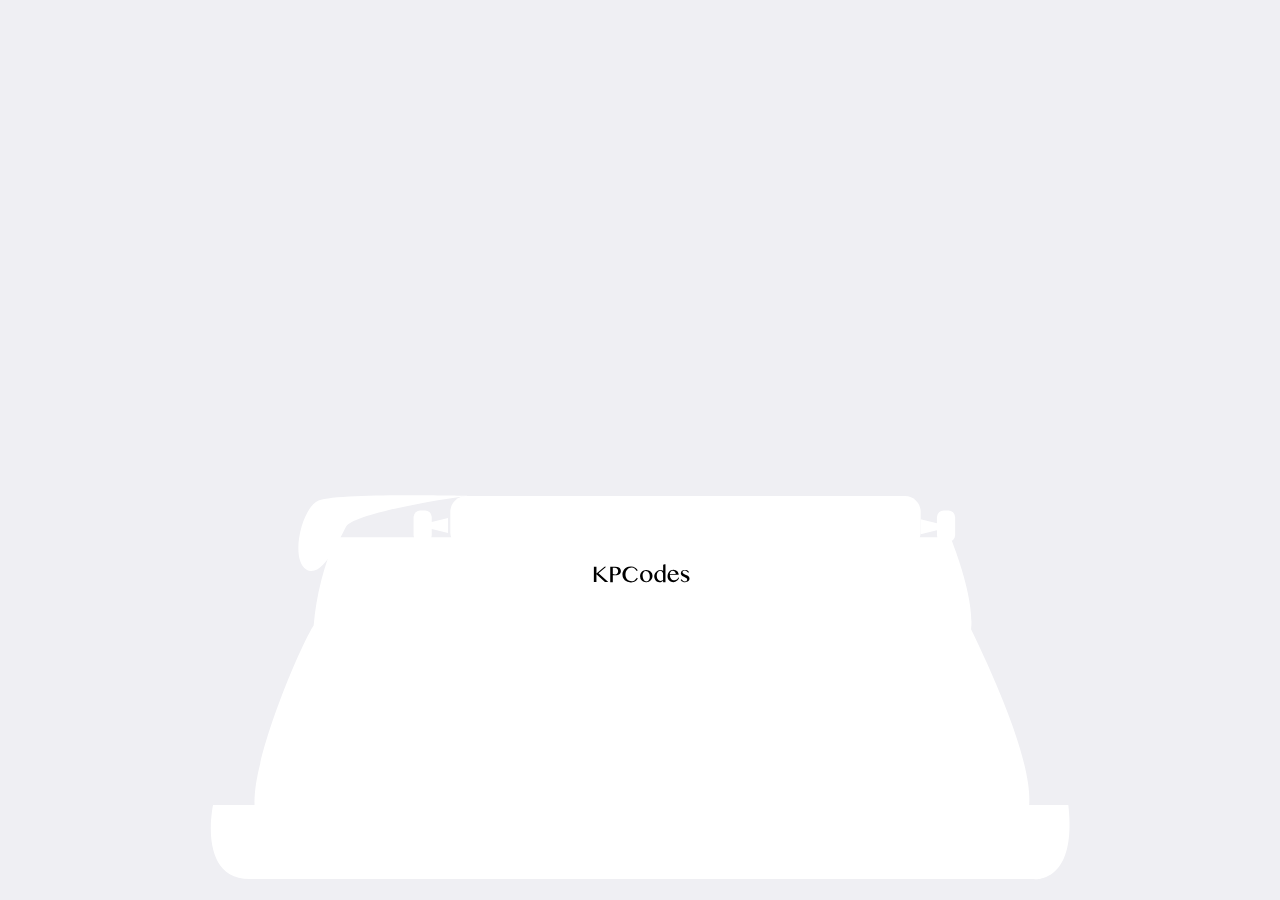
<file: blog.html>
<!DOCTYPE html>
<html lang="en">
<head>
    <meta charset="UTF-8">
    <meta name="viewport" content="width=device-width, initial-scale=1.0">
    <meta name="viewport" content="width=device-width, user-scalable-no, initial-scale-1.0, maximum-scale=1.0, minimum-scale=1.0">
    <title>Blog</title>
    
  <!-- 
    - favicon
  -->
  <link rel="shortcut icon" href="https://i.pinimg.com/564x/cd/a0/ed/cda0ed0a27a53d714a50b13324d179af.jpg" type="image/svg+xml">

  <!-- 
    - custom css link
  -->
  <link rel="stylesheet" href="./css/main.css">
  <link rel="stylesheet" href="./css/blog.css">
  <link rel="stylesheet" href="./css/product-details.css">

  <!-- 
    - google font link
  -->
  <link rel="preconnect" href="https://fonts.googleapis.com">
  <link rel="preconnect" href="https://fonts.gstatic.com" crossorigin>
  <link
    href="https://fonts.googleapis.com/css2?family=Playfair+Display:ital,wght@0,400;0,700;1,400;1,700&family=Roboto:wght@400;500;700&display=swap"
    rel="stylesheet">

</head>
<body>
    
    <div class="type-writer-anm-container">
  
        <svg xmlns="http://www.w3.org/2000/svg" viewBox="0 0 431.68 52.45" id="blog-anm-tw-top"><defs><style>.cls-1{fill:none;stroke:#000;stroke-miterlimit:10;stroke-width:3px;}</style></defs><g id="Layer_2" data-name="Layer 2"><g id="tw_top" data-name="tw top"><rect class="cls-1" x="100.68" y="2" width="307" height="33.8" rx="10.26" ry="10.26"/><path class="cls-1" d="M111.68,1.9s-84-2-97,3c-10.66,4.1-19,38-8,45s23-23,26-28C36.68,14.9,80.68,5.9,111.68,1.9Z"/><path class="cls-1" d="M430.18,15.64v12a4.39,4.39,0,0,1-4.51,4.25h-2.86a4.39,4.39,0,0,1-4.51-4.25V24.32L407.68,27V17.14l10.61,2.66V15.64a4.39,4.39,0,0,1,4.51-4.25h2.86A4.39,4.39,0,0,1,430.18,15.64Z"/><path class="cls-1" d="M76.68,27.65v-12A4.39,4.39,0,0,1,81.2,11.4h2.86a4.39,4.39,0,0,1,4.51,4.25V19l10.61-2.66v9.84L88.57,23.5v4.15a4.39,4.39,0,0,1-4.51,4.25H81.2A4.39,4.39,0,0,1,76.68,27.65Z"/></g></g></svg>
        
        
        <svg xmlns="http://www.w3.org/2000/svg" viewBox="0 0 250 240" id="blog-anm-paper" <defs><style>.cls-1{fill:#fff;stroke:#000;stroke-miterlimit:10;stroke-width:3px;}</style></defs><g id="Layer_2" data-name="Layer 2"><g id="paper"><rect class="cls-1" x="1.5" y="1.5" width="247" height="237"/><path id="b1" d="M100.74,58.48H94.49a1,1,0,0,1-.73-.25,1,1,0,0,1-.25-.75.85.85,0,0,1,.31-.76,3.24,3.24,0,0,1,1.47-.2h.46V43.92h-.46a2.79,2.79,0,0,1-1.38-.22.9.9,0,0,1-.31-.79,1,1,0,0,1,.25-.75,1,1,0,0,1,.73-.26h6.52a7.49,7.49,0,0,1,4.51,1.15,3.91,3.91,0,0,1,1.55,3.35,3.79,3.79,0,0,1-.47,1.93,3.67,3.67,0,0,1-1.41,1.35,4.7,4.7,0,0,1,2.24,1.52,4,4,0,0,1,.73,2.49,4.41,4.41,0,0,1-.63,2.32,4.91,4.91,0,0,1-1.77,1.72,5.17,5.17,0,0,1-1.52.57,12.32,12.32,0,0,1-2.37.17Zm-2.81-9.41h2.92a5.45,5.45,0,0,0,2.94-.63,2.16,2.16,0,0,0,1-1.94,2.26,2.26,0,0,0-.87-1.91,4,4,0,0,0-2.49-.66H97.93Zm0,7.44H101a7.49,7.49,0,0,0,3.7-.66,2.38,2.38,0,0,0,1.08-2.2,2.42,2.42,0,0,0-1-2.21,7.13,7.13,0,0,0-3.61-.66H97.93Z"/><path id="l1" d="M117.14,42.2h-2.37a4,4,0,0,1-1.7-.22.86.86,0,0,1-.34-.79,1,1,0,0,1,.29-.75,1.22,1.22,0,0,1,.83-.25h4.61a1,1,0,0,1,.59.15.49.49,0,0,1,.21.42V56.51h4.39a1.1,1.1,0,0,1,.77.23,1,1,0,0,1,.25.73,1,1,0,0,1-.24.79,1.36,1.36,0,0,1-.89.22H113.22a1.22,1.22,0,0,1-.83-.25,1,1,0,0,1-.29-.75.88.88,0,0,1,.29-.73,1.38,1.38,0,0,1,.88-.24h3.87Z"/><path id="o1" d="M142.58,52a6.38,6.38,0,0,1-2,4.89,8.31,8.31,0,0,1-10.57,0,6.87,6.87,0,0,1,0-9.77,8.31,8.31,0,0,1,10.57,0A6.36,6.36,0,0,1,142.58,52Zm-7.33,4.82a4.81,4.81,0,0,0,3.53-1.36,5.06,5.06,0,0,0,0-6.95,5.19,5.19,0,0,0-7,0,5.09,5.09,0,0,0,0,7A4.79,4.79,0,0,0,135.24,56.86Z"/><path id="g1" d="M158.09,57.74a13.45,13.45,0,0,1-.2,2.77,3.73,3.73,0,0,1-.67,1.43,4.86,4.86,0,0,1-2.2,1.57,9.33,9.33,0,0,1-3.33.54,6.45,6.45,0,0,1-2.33-.31,1,1,0,0,1-.73-1A1,1,0,0,1,149,62a1.2,1.2,0,0,1,.84-.33,9.66,9.66,0,0,1,1.16.1,9.75,9.75,0,0,0,1.19.1,3.83,3.83,0,0,0,2.93-.95,4.82,4.82,0,0,0,.87-3.25V56a5.4,5.4,0,0,1-1.89,1.45,6.28,6.28,0,0,1-6.7-1.28,6.52,6.52,0,0,1,0-8.86,5.91,5.91,0,0,1,4.36-1.77,5.78,5.78,0,0,1,2.1.4A8.4,8.4,0,0,1,156,47.15v-1a.5.5,0,0,1,.19-.43,1,1,0,0,1,.59-.14h2.11a1.24,1.24,0,0,1,.84.24.92.92,0,0,1,.28.73.86.86,0,0,1-.35.78,2.62,2.62,0,0,1-1.3.22h-.25ZM152,47.64a4.1,4.1,0,0,0-3,1.13,4.26,4.26,0,0,0,0,5.85,4.48,4.48,0,0,0,6,0,4.23,4.23,0,0,0,0-5.83A4.08,4.08,0,0,0,152,47.64Z"/><path id="b2" d="M97.74,105.48H91.49a1,1,0,0,1-.73-.25,1,1,0,0,1-.25-.75.85.85,0,0,1,.31-.76,3.24,3.24,0,0,1,1.47-.2h.46V90.92h-.46a2.79,2.79,0,0,1-1.38-.22.9.9,0,0,1-.31-.79,1,1,0,0,1,.25-.75,1,1,0,0,1,.73-.26h6.52a7.49,7.49,0,0,1,4.51,1.15,3.91,3.91,0,0,1,1.55,3.35,3.79,3.79,0,0,1-.47,1.93,3.67,3.67,0,0,1-1.41,1.35,4.7,4.7,0,0,1,2.24,1.52,4,4,0,0,1,.73,2.49,4.41,4.41,0,0,1-.63,2.32,4.91,4.91,0,0,1-1.77,1.72,5.17,5.17,0,0,1-1.52.57,12.32,12.32,0,0,1-2.38.17Zm-2.81-9.41h2.92a5.45,5.45,0,0,0,2.94-.63,2.16,2.16,0,0,0,1-1.94,2.26,2.26,0,0,0-.87-1.91,4,4,0,0,0-2.49-.66H94.93Zm0,7.44H98a7.49,7.49,0,0,0,3.7-.66,2.38,2.38,0,0,0,1.08-2.2,2.42,2.42,0,0,0-1-2.21,7.13,7.13,0,0,0-3.61-.66H94.93Z"/><path id="l2" d="M114.14,89.2h-2.37a4,4,0,0,1-1.7-.22.86.86,0,0,1-.34-.79,1,1,0,0,1,.29-.75,1.22,1.22,0,0,1,.83-.25h4.61a1,1,0,0,1,.59.15.49.49,0,0,1,.21.42v15.74h4.39a1.1,1.1,0,0,1,.77.23,1,1,0,0,1,.25.73,1,1,0,0,1-.24.79,1.36,1.36,0,0,1-.89.22H110.22a1.22,1.22,0,0,1-.83-.25,1,1,0,0,1-.29-.75.88.88,0,0,1,.29-.73,1.38,1.38,0,0,1,.88-.24h3.87Z"/><path id="o2" d="M139.58,99a6.38,6.38,0,0,1-2,4.89,8.31,8.31,0,0,1-10.57,0,6.87,6.87,0,0,1,0-9.77,8.31,8.31,0,0,1,10.57,0A6.36,6.36,0,0,1,139.58,99Zm-7.33,4.82a4.81,4.81,0,0,0,3.53-1.36,5.06,5.06,0,0,0,0-6.95,5.19,5.19,0,0,0-7,0,5.09,5.09,0,0,0,0,7A4.79,4.79,0,0,0,132.24,103.86Z"/><path id="g2" d="M155.09,104.74a13.45,13.45,0,0,1-.2,2.77,3.73,3.73,0,0,1-.67,1.43,4.86,4.86,0,0,1-2.2,1.57,9.33,9.33,0,0,1-3.33.54,6.45,6.45,0,0,1-2.33-.31,1,1,0,0,1-.73-1A1,1,0,0,1,146,109a1.2,1.2,0,0,1,.84-.33,9.66,9.66,0,0,1,1.16.1,9.75,9.75,0,0,0,1.19.1,3.83,3.83,0,0,0,2.93-.95,4.82,4.82,0,0,0,.87-3.25V103a5.4,5.4,0,0,1-1.89,1.45,6.28,6.28,0,0,1-6.7-1.28,6.52,6.52,0,0,1,0-8.86,5.91,5.91,0,0,1,4.36-1.77,5.78,5.78,0,0,1,2.1.4A8.4,8.4,0,0,1,153,94.15v-1a.5.5,0,0,1,.19-.43,1,1,0,0,1,.59-.14h2.11a1.24,1.24,0,0,1,.84.24.92.92,0,0,1,.28.73.86.86,0,0,1-.35.78,2.62,2.62,0,0,1-1.3.22h-.25ZM149,94.64a4.1,4.1,0,0,0-3,1.13,4.26,4.26,0,0,0,0,5.85,4.48,4.48,0,0,0,6,0,4.23,4.23,0,0,0,0-5.83A4.08,4.08,0,0,0,149,94.64Z"/><path id="b3" d="M97.74,154.48H91.49a1,1,0,0,1-.73-.25,1,1,0,0,1-.25-.75.85.85,0,0,1,.31-.76,3.24,3.24,0,0,1,1.47-.2h.46V139.92h-.46a2.79,2.79,0,0,1-1.38-.22.9.9,0,0,1-.31-.79,1,1,0,0,1,.25-.75,1,1,0,0,1,.73-.26h6.52a7.49,7.49,0,0,1,4.51,1.15,3.91,3.91,0,0,1,1.55,3.35,3.79,3.79,0,0,1-.47,1.93,3.67,3.67,0,0,1-1.41,1.35,4.7,4.7,0,0,1,2.24,1.52,4,4,0,0,1,.73,2.49,4.41,4.41,0,0,1-.63,2.32,4.91,4.91,0,0,1-1.77,1.72,5.17,5.17,0,0,1-1.52.57,12.32,12.32,0,0,1-2.38.17Zm-2.81-9.41h2.92a5.45,5.45,0,0,0,2.94-.63,2.16,2.16,0,0,0,1-1.94,2.26,2.26,0,0,0-.87-1.91,4,4,0,0,0-2.49-.66H94.93Zm0,7.44H98a7.49,7.49,0,0,0,3.7-.66,2.38,2.38,0,0,0,1.08-2.2,2.42,2.42,0,0,0-1-2.21,7.13,7.13,0,0,0-3.61-.66H94.93Z"/><path id="l3" d="M114.14,138.2h-2.37a4,4,0,0,1-1.7-.22.86.86,0,0,1-.34-.79,1,1,0,0,1,.29-.75,1.22,1.22,0,0,1,.83-.25h4.61a1,1,0,0,1,.59.15.49.49,0,0,1,.21.42v15.74h4.39a1.1,1.1,0,0,1,.77.23,1,1,0,0,1,.25.73,1,1,0,0,1-.24.79,1.36,1.36,0,0,1-.89.22H110.22a1.22,1.22,0,0,1-.83-.25,1,1,0,0,1-.29-.75.88.88,0,0,1,.29-.73,1.38,1.38,0,0,1,.88-.24h3.87Z"/><path id="o3" d="M139.58,148a6.38,6.38,0,0,1-2,4.89,8.31,8.31,0,0,1-10.57,0,6.87,6.87,0,0,1,0-9.77,8.31,8.31,0,0,1,10.57,0A6.36,6.36,0,0,1,139.58,148Zm-7.33,4.82a4.81,4.81,0,0,0,3.53-1.36,5.06,5.06,0,0,0,0-6.95,5.19,5.19,0,0,0-7,0,5.09,5.09,0,0,0,0,7A4.79,4.79,0,0,0,132.24,152.86Z"/><path id="g3" d="M155.09,153.74a13.45,13.45,0,0,1-.2,2.77,3.73,3.73,0,0,1-.67,1.43,4.86,4.86,0,0,1-2.2,1.57,9.33,9.33,0,0,1-3.33.54,6.45,6.45,0,0,1-2.33-.31,1,1,0,0,1-.73-1A1,1,0,0,1,146,158a1.2,1.2,0,0,1,.84-.33,9.66,9.66,0,0,1,1.16.1,9.75,9.75,0,0,0,1.19.1,3.83,3.83,0,0,0,2.93-.95,4.82,4.82,0,0,0,.87-3.25V152a5.4,5.4,0,0,1-1.89,1.45,6.28,6.28,0,0,1-6.7-1.28,6.52,6.52,0,0,1,0-8.86,5.91,5.91,0,0,1,4.36-1.77,5.78,5.78,0,0,1,2.1.4,8.4,8.4,0,0,1,2.07,1.21v-1a.5.5,0,0,1,.19-.43,1,1,0,0,1,.59-.14h2.11a1.24,1.24,0,0,1,.84.24.92.92,0,0,1,.28.73.86.86,0,0,1-.35.78,2.62,2.62,0,0,1-1.3.22h-.25ZM149,143.64a4.1,4.1,0,0,0-3,1.13,4.26,4.26,0,0,0,0,5.85,4.48,4.48,0,0,0,6,0,4.23,4.23,0,0,0,0-5.83A4.08,4.08,0,0,0,149,143.64Z"/></g></g></svg>
        
        
        <svg xmlns="http://www.w3.org/2000/svg" viewBox="0 0 460.16 215.63" id="blog-anm-tw-btm">><defs><style>.cls-1{fill:#fff;}.cls-1,.cls-2{stroke:#000;stroke-miterlimit:10;stroke-width:3px;}.cls-2{fill:none;}</style></defs><g id="Layer_2" data-name="Layer 2"><g id="Type_writer_base" data-name="Type writer base"><path class="cls-1" d="M2.7,174.58s-8.46,39.5,19.54,39.5h417s23.56,3,18.78-39.5"/><path class="cls-1" d="M432.24,184.69s22-4.6-26-103.6c2-18-11-49-11-49h-327a148.15,148.15,0,0,0-12,47c-8,12-44,97-27,106"/><path class="cls-2" d="M424.24,124.08s58,56,22,60c-36,2-152,3-152,3l-7-3h-121l-5,3h-137s-54,9,9-57"/><path class="cls-2" d="M397.24,81.08s38,84-8,86h-312s-51-8-14-86Z"/><path class="cls-1" d="M100.24,84.08h-18v-8a3,3,0,0,1,3-3,11.89,11.89,0,0,0,12,0,3,3,0,0,1,3,3Z"/><path class="cls-1" d="M124.24,84.08h-18v-8a3,3,0,0,1,3-3,11.89,11.89,0,0,0,12,0,3,3,0,0,1,3,3Z"/><path class="cls-1" d="M149.24,84.08h-18v-8a3,3,0,0,1,3-3,11.89,11.89,0,0,0,12,0,3,3,0,0,1,3,3Z"/><path class="cls-1" d="M174.24,84.08h-18v-8a3,3,0,0,1,3-3,11.89,11.89,0,0,0,12,0,3,3,0,0,1,3,3Z"/><path class="cls-1" d="M198.24,84.08h-18v-8a3,3,0,0,1,3-3,11.89,11.89,0,0,0,12,0,3,3,0,0,1,3,3Z"/><path class="cls-1" d="M223.24,84.08h-18v-8a3,3,0,0,1,3-3,11.89,11.89,0,0,0,12,0,3,3,0,0,1,3,3Z"/><path class="cls-1" d="M248.24,84.08h-18v-8a3,3,0,0,1,3-3,11.89,11.89,0,0,0,12,0,3,3,0,0,1,3,3Z"/><path class="cls-1" d="M273.24,84.08h-18v-8a3,3,0,0,1,3-3,11.89,11.89,0,0,0,12,0,3,3,0,0,1,3,3Z"/><path class="cls-1" d="M297.24,84.08h-18v-8a3,3,0,0,1,3-3,11.89,11.89,0,0,0,12,0,3,3,0,0,1,3,3Z"/><path class="cls-1" d="M322.24,84.08h-18v-8a3,3,0,0,1,3-3,11.89,11.89,0,0,0,12,0,3,3,0,0,1,3,3Z"/><path class="cls-1" d="M347.24,84.08h-18v-8a3,3,0,0,1,3-3,11.89,11.89,0,0,0,12,0,3,3,0,0,1,3,3Z"/><path class="cls-1" d="M372.24,84.08h-18v-8a3,3,0,0,1,3-3,11.89,11.89,0,0,0,12,0,3,3,0,0,1,3,3Z"/><path class="cls-1" d="M386.24,102.08h-18v-8a3,3,0,0,1,3-3,11.89,11.89,0,0,0,12,0,3,3,0,0,1,3,3Z"/><path class="cls-1" d="M362.24,102.08h-18v-8a3,3,0,0,1,3-3,11.89,11.89,0,0,0,12,0,3,3,0,0,1,3,3Z"/><path class="cls-1" d="M337.24,102.08h-18v-8a3,3,0,0,1,3-3,11.89,11.89,0,0,0,12,0,3,3,0,0,1,3,3Z"/><path class="cls-1" d="M286.24,102.08h-18v-8a3,3,0,0,1,3-3,11.89,11.89,0,0,0,12,0,3,3,0,0,1,3,3Z"/><path class="cls-1" d="M261.24,102.08h-18v-8a3,3,0,0,1,3-3,11.89,11.89,0,0,0,12,0,3,3,0,0,1,3,3Z"/><path class="cls-1" d="M235.24,102.08h-18v-8a3,3,0,0,1,3-3,11.89,11.89,0,0,0,12,0,3,3,0,0,1,3,3Z"/><path class="cls-1" d="M210.24,102.08h-18v-8a3,3,0,0,1,3-3,11.89,11.89,0,0,0,12,0,3,3,0,0,1,3,3Z"/><path class="cls-1" d="M185.24,102.08h-18v-8a3,3,0,0,1,3-3,11.89,11.89,0,0,0,12,0,3,3,0,0,1,3,3Z"/><path class="cls-1" d="M160.24,102.08h-18v-8a3,3,0,0,1,3-3,11.89,11.89,0,0,0,12,0,3,3,0,0,1,3,3Z"/><path class="cls-1" d="M134.24,102.08h-18v-8a3,3,0,0,1,3-3,11.89,11.89,0,0,0,12,0,3,3,0,0,1,3,3Z"/><path class="cls-1" d="M109.24,102.08h-18v-8a3,3,0,0,1,3-3,11.89,11.89,0,0,0,12,0,3,3,0,0,1,3,3Z"/><path class="cls-1" d="M84.24,102.08h-18v-8a3,3,0,0,1,3-3,11.89,11.89,0,0,0,12,0,3,3,0,0,1,3,3Z"/><path class="cls-1" d="M112.24,120.08h-18v-8a3,3,0,0,1,3-3,11.89,11.89,0,0,0,12,0,3,3,0,0,1,3,3Z"/><path class="cls-1" d="M87.24,120.08H60.74v-8c0-1.66,2-3,4.42-3a24.82,24.82,0,0,0,17.67,0c2.44,0,4.42,1.34,4.42,3Z"/><path class="cls-1" d="M138.24,120.08h-18v-8a3,3,0,0,1,3-3,11.89,11.89,0,0,0,12,0,3,3,0,0,1,3,3Z"/><path class="cls-1" d="M164.24,120.08h-18v-8a3,3,0,0,1,3-3,11.89,11.89,0,0,0,12,0,3,3,0,0,1,3,3Z"/><path class="cls-1" d="M190.24,120.08h-18v-8a3,3,0,0,1,3-3,11.89,11.89,0,0,0,12,0,3,3,0,0,1,3,3Z"/><path class="cls-1" d="M241.24,120.08h-18v-8a3,3,0,0,1,3-3,11.89,11.89,0,0,0,12,0,3,3,0,0,1,3,3Z"/><path class="cls-1" d="M268.24,120.08h-18v-8a3,3,0,0,1,3-3,11.89,11.89,0,0,0,12,0,3,3,0,0,1,3,3Z"/><path class="cls-1" d="M293.24,120.08h-18v-8a3,3,0,0,1,3-3,11.89,11.89,0,0,0,12,0,3,3,0,0,1,3,3Z"/><path class="cls-1" d="M344.24,120.08h-18v-8a3,3,0,0,1,3-3,11.89,11.89,0,0,0,12,0,3,3,0,0,1,3,3Z"/><path class="cls-1" d="M370.24,120.08h-18v-8a3,3,0,0,1,3-3,11.89,11.89,0,0,0,12,0,3,3,0,0,1,3,3Z"/><path class="cls-1" d="M361.24,138.08h-18v-8a3,3,0,0,1,3-3,11.89,11.89,0,0,0,12,0,3,3,0,0,1,3,3Z"/><path class="cls-1" d="M399.74,138.08h-31v-9.82c0-2,2.31-3.68,5.17-3.68a27.77,27.77,0,0,0,20.67,0c2.85,0,5.17,1.65,5.17,3.68Z"/><path class="cls-1" d="M334.24,138.08h-18v-8a3,3,0,0,1,3-3,11.89,11.89,0,0,0,12,0,3,3,0,0,1,3,3Z"/><path class="cls-1" d="M307.24,138.08h-18v-8a3,3,0,0,1,3-3,11.89,11.89,0,0,0,12,0,3,3,0,0,1,3,3Z"/><path class="cls-1" d="M280.24,138.08h-18v-8a3,3,0,0,1,3-3,11.89,11.89,0,0,0,12,0,3,3,0,0,1,3,3Z"/><path class="cls-1" d="M254.24,138.08h-18v-8a3,3,0,0,1,3-3,11.89,11.89,0,0,0,12,0,3,3,0,0,1,3,3Z"/><path class="cls-1" d="M202.24,138.08h-18v-8a3,3,0,0,1,3-3,11.89,11.89,0,0,0,12,0,3,3,0,0,1,3,3Z"/><path class="cls-1" d="M175.24,138.08h-18v-8a3,3,0,0,1,3-3,11.89,11.89,0,0,0,12,0,3,3,0,0,1,3,3Z"/><path class="cls-1" d="M149.24,138.08h-18v-8a3,3,0,0,1,3-3,11.89,11.89,0,0,0,12,0,3,3,0,0,1,3,3Z"/><path class="cls-1" d="M123.24,138.08h-18v-8a3,3,0,0,1,3-3,11.89,11.89,0,0,0,12,0,3,3,0,0,1,3,3Z"/><path class="cls-1" d="M100.24,151.08h259a0,0,0,0,1,0,0v7a2,2,0,0,1-2,2h-255a2,2,0,0,1-2-2v-7A0,0,0,0,1,100.24,151.08Z"/><path class="cls-1" d="M106.24,145.08h247a6,6,0,0,1,6,6v0a0,0,0,0,1,0,0h-259a0,0,0,0,1,0,0v0A6,6,0,0,1,106.24,145.08Z"/><path d="M205.43,47.75h1.37v3.62l4.29-3.62h.9l-4.08,3.43,5.17,4.73h-1.75l-4.54-4.14v4.14h-1.37Z"/><path d="M214.14,47.75h2.58a4.46,4.46,0,0,1,1.2.16,3,3,0,0,1,1,.45,2.23,2.23,0,0,1,.65.73,2,2,0,0,1,.24,1,2,2,0,0,1-.23,1,2.1,2.1,0,0,1-.61.69,2.65,2.65,0,0,1-.86.4,3.71,3.71,0,0,1-1,.13h-.45l-.45,0-.4,0-.3-.05v3.78h-1.37Zm1.37,3.93.5.12a2.52,2.52,0,0,0,.54.06,2.09,2.09,0,0,0,.78-.13,1.52,1.52,0,0,0,.55-.36,1.5,1.5,0,0,0,.33-.54,2,2,0,0,0,.11-.66,1.89,1.89,0,0,0-.14-.75,1.7,1.7,0,0,0-.39-.57,1.74,1.74,0,0,0-.58-.36,2,2,0,0,0-.71-.13h-1Z"/><path d="M222.24,51.86a4.32,4.32,0,0,0,.26,1.54,3.37,3.37,0,0,0,.71,1.15,3,3,0,0,0,1.07.72,3.55,3.55,0,0,0,1.34.25,2.12,2.12,0,0,0,.83-.17,3.25,3.25,0,0,0,.74-.43,3.65,3.65,0,0,0,.61-.6,4,4,0,0,0,.45-.68l.57.37a5.44,5.44,0,0,1-.59.79,3.89,3.89,0,0,1-.79.67,4.13,4.13,0,0,1-1,.47,4.29,4.29,0,0,1-1.27.18,5,5,0,0,1-1.27-.16,4.67,4.67,0,0,1-1.1-.43A4.1,4.1,0,0,1,221.2,54a4.24,4.24,0,0,1-.57-2.12,4.18,4.18,0,0,1,.15-1.12,4.27,4.27,0,0,1,.43-1,4.19,4.19,0,0,1,.68-.88,4.26,4.26,0,0,1,.91-.68,4.69,4.69,0,0,1,1.11-.44,5.07,5.07,0,0,1,1.29-.16,3.9,3.9,0,0,1,1.2.18,4.28,4.28,0,0,1,1,.47,4.08,4.08,0,0,1,.81.67,5.12,5.12,0,0,1,.6.79l-.59.4a4.11,4.11,0,0,0-1.15-1.45,2.4,2.4,0,0,0-1.45-.46,3.39,3.39,0,0,0-1.32.26,3.14,3.14,0,0,0-1.07.74,3.48,3.48,0,0,0-.72,1.17A4.28,4.28,0,0,0,222.24,51.86Z"/><path d="M233.29,56A3.47,3.47,0,0,1,232,55.8a3.26,3.26,0,0,1-1.05-.69,3.15,3.15,0,0,1-.94-2.26,3.44,3.44,0,0,1,.25-1.31,3.28,3.28,0,0,1,.69-1.07,3.25,3.25,0,0,1,1.05-.72,3.33,3.33,0,0,1,1.33-.26,3.57,3.57,0,0,1,1.33.24,3.28,3.28,0,0,1,1.05.66,3,3,0,0,1,.94,2.19,3.62,3.62,0,0,1-.25,1.34,3.42,3.42,0,0,1-.69,1.1,3.28,3.28,0,0,1-1.05.74A3.2,3.2,0,0,1,233.29,56Zm.23-.46a1.26,1.26,0,0,0,.68-.19,1.83,1.83,0,0,0,.53-.51,2.46,2.46,0,0,0,.35-.75,3.25,3.25,0,0,0,.12-.9,6.62,6.62,0,0,0-.12-1.28,3.26,3.26,0,0,0-.38-1A1.87,1.87,0,0,0,233,50a1.14,1.14,0,0,0-.61.18,1.81,1.81,0,0,0-.52.5,2.65,2.65,0,0,0-.36.74,2.93,2.93,0,0,0-.13.9,5.45,5.45,0,0,0,.15,1.29,3.63,3.63,0,0,0,.42,1.05,2.19,2.19,0,0,0,.68.71A1.65,1.65,0,0,0,233.52,55.59Z"/><path d="M242.26,55.3a3.11,3.11,0,0,1-.47.31,3.61,3.61,0,0,1-.52.23,3.71,3.71,0,0,1-.55.15,2.91,2.91,0,0,1-.54.05,2.18,2.18,0,0,1-1-.26,2.77,2.77,0,0,1-.84-.7,3.4,3.4,0,0,1-.57-1,3.6,3.6,0,0,1-.21-1.22,3,3,0,0,1,.12-.84,3.55,3.55,0,0,1,.85-1.48,3.47,3.47,0,0,1,.67-.55,3.31,3.31,0,0,1,.79-.36,3,3,0,0,1,.88-.13,1.88,1.88,0,0,1,.8.16,2.58,2.58,0,0,1,.64.42V46.76l.87-.36h.37V56h-1.24Zm0-3.68a1.64,1.64,0,0,0-.14-.68,1.68,1.68,0,0,0-.36-.52,1.64,1.64,0,0,0-.5-.34,1.44,1.44,0,0,0-.57-.12,1.38,1.38,0,0,0-.7.19,1.84,1.84,0,0,0-.57.52,2.65,2.65,0,0,0-.38.8,3.53,3.53,0,0,0-.14,1,3.93,3.93,0,0,0,.16,1.12,3.18,3.18,0,0,0,.42.91,2.16,2.16,0,0,0,.63.62,1.43,1.43,0,0,0,.77.23,1.52,1.52,0,0,0,.4-.05,2.06,2.06,0,0,0,.38-.14A2.18,2.18,0,0,0,242,55a1.89,1.89,0,0,0,.28-.25Z"/><path d="M247.76,56a3,3,0,0,1-1.2-.24,3.15,3.15,0,0,1-1-.65,3.09,3.09,0,0,1-.66-1,2.92,2.92,0,0,1-.24-1.19,4.26,4.26,0,0,1,.22-1.4,3.37,3.37,0,0,1,.63-1.11,2.85,2.85,0,0,1,1-.73,3,3,0,0,1,1.27-.26,2.9,2.9,0,0,1,1.14.22,2.76,2.76,0,0,1,.88.58,2.64,2.64,0,0,1,.57.85,2.54,2.54,0,0,1,.21,1h-4.69a4,4,0,0,0,.16,1.17,3,3,0,0,0,.46.93,2.15,2.15,0,0,0,.7.62,1.85,1.85,0,0,0,.9.22,2.35,2.35,0,0,0,.79-.13,2.78,2.78,0,0,0,.68-.35,2.35,2.35,0,0,0,.52-.49,1.78,1.78,0,0,0,.3-.57l.36.16a2.9,2.9,0,0,1-.44.91,3.57,3.57,0,0,1-.7.74,3.38,3.38,0,0,1-.88.5A2.65,2.65,0,0,1,247.76,56ZM249,51.64a1.74,1.74,0,0,0-.13-.67,1.65,1.65,0,0,0-.35-.53,1.61,1.61,0,0,0-.52-.35,1.57,1.57,0,0,0-.64-.13,1.21,1.21,0,0,0-.54.13,1.55,1.55,0,0,0-.46.35A1.89,1.89,0,0,0,246,51a2.12,2.12,0,0,0-.16.67Z"/><path d="M253.92,55.62a1.38,1.38,0,0,0,.47-.08,1.24,1.24,0,0,0,.37-.21A1,1,0,0,0,255,55a.74.74,0,0,0,.09-.35.88.88,0,0,0-.14-.5,1.55,1.55,0,0,0-.38-.39,3.18,3.18,0,0,0-.54-.31l-.62-.29-.62-.32a2.76,2.76,0,0,1-.54-.4,1.79,1.79,0,0,1-.38-.52,1.59,1.59,0,0,1-.14-.7,1.55,1.55,0,0,1,.16-.7,1.7,1.7,0,0,1,.45-.56,2.1,2.1,0,0,1,.68-.37,2.72,2.72,0,0,1,.86-.13,3.72,3.72,0,0,1,.59,0,1.92,1.92,0,0,1,.54.17,2.35,2.35,0,0,1,.52.35,4.09,4.09,0,0,1,.54.6l-.46.41a2.67,2.67,0,0,0-.8-.87,1.71,1.71,0,0,0-.95-.29,1.67,1.67,0,0,0-.49.07,1.28,1.28,0,0,0-.38.18.86.86,0,0,0-.25.27.64.64,0,0,0-.09.32.8.8,0,0,0,.16.49,1.64,1.64,0,0,0,.42.38,3.92,3.92,0,0,0,.59.31l.67.29.67.32a2.93,2.93,0,0,1,.59.4,1.84,1.84,0,0,1,.42.52,1.44,1.44,0,0,1,.16.69,1.88,1.88,0,0,1-.15.75,1.63,1.63,0,0,1-.45.6,2.17,2.17,0,0,1-.75.4,3.45,3.45,0,0,1-1.06.15,3.77,3.77,0,0,1-.57,0,2.42,2.42,0,0,1-.59-.17,2.71,2.71,0,0,1-.59-.35,3.19,3.19,0,0,1-.58-.6l.51-.46a5.26,5.26,0,0,0,.44.55,2.48,2.48,0,0,0,.42.37,1.6,1.6,0,0,0,.45.21A1.79,1.79,0,0,0,253.92,55.62Z"/><path class="cls-2" d="M215,32.08s-2.75-34,9.25-12v12"/><path class="cls-2" d="M236.24,32.08v-10s13.5-27,9.75,10"/><path class="cls-2" d="M217.24,12.8c5-5.72,12.91-22.28,26,0"/><path class="cls-1 return-key" d="M399.74,120.08h-22v-8c0-1.66,1.64-3,3.67-3a17.36,17.36,0,0,0,14.67,0c2,0,3.67,1.34,3.67,3Z"/><path class="cls-1 g-key" d="M216.24,120.08h-18v-8a3,3,0,0,1,3-3,11.89,11.89,0,0,0,12,0,3,3,0,0,1,3,3Z"/><path class="cls-1 o-key" d="M311.24,102.08h-18v-8a3,3,0,0,1,3-3,11.89,11.89,0,0,0,12,0,3,3,0,0,1,3,3Z"/><path class="cls-1 l-key" d="M319.24,120.08h-18v-8a3,3,0,0,1,3-3,11.89,11.89,0,0,0,12,0,3,3,0,0,1,3,3Z"/><path class="cls-1 b-key" d="M228.24,138.08h-18v-8a3,3,0,0,1,3-3,11.89,11.89,0,0,0,12,0,3,3,0,0,1,3,3Z"/><path class="cls-1 shift-key" d="M95.24,138.08h-31v-9.82c0-2,2.31-3.68,5.17-3.68a27.77,27.77,0,0,0,20.67,0c2.85,0,5.17,1.65,5.17,3.68Z"/></g></g></svg>
        
        
        
      </div>
<!--Segunda parte del bog-->

    
<script src="./js/blog.js"></script>
</body>
</html>
</file>
<file: css/main.css>
/*-----------------------------------*\
  #main.css
\*-----------------------------------*/

/**
 * copyright 2022 codewithsadee
 */





/*-----------------------------------*\
  #CUSTOM PROPERTY
\*-----------------------------------*/

:root {

  /**
   * colors
   */

  --charleston-green: hsl(206, 20%, 14%);
  --battleship-gray: hsl(0, 0%, 53%);
  --shamrock-green: hsl(152, 95%, 31%);
  --russian-violet: hsl(245, 97%, 13%);
  --yellow-orange: hsl(36, 100%, 50%);
  --green-pigment: hsl(152, 95%, 33%);
  --roman-silver: hsl(223, 6%, 55%);
  --sonic-silver: hsl(0, 0%, 45%);
  --eerie-black: hsl(210, 11%, 15%);
  --space-cadet: hsl(222, 36%, 22%);
  --light-gray: hsl(0, 0%, 82%);
  --mint-cream: hsl(96, 36%, 95%);
  --gunmetal-1: hsl(207, 21%, 17%);
  --gunmetal-2: hsl(206, 21%, 15%);
  --black_90: hsla(0, 0%, 0%, 0.9);
  --black_50: hsla(0, 0%, 0%, 0.5);
  --black_25: hsla(0, 0%, 0%, 0.25);
  --white_50: hsla(0, 0%, 100%, 0.50);
  --white_25: hsla(0, 0%, 100%, 0.25);
  --white_10: hsla(0, 0%, 100%, 0.1);
  --platinum: hsl(0, 0%, 92%);
  --cultured: hsl(0, 0%, 94%);
  --emerald: hsl(152, 95%, 39%);
  --emerald_70: hsla(152, 95%, 39%, 0.7);
  --white: hsl(0, 0%, 100%);
  --black: hsl(0, 0%, 0%);
  --onyx: hsl(0, 0%, 27%);
  --jet: hsl(0, 0%, 20%);
  --russian-violet_65: hsla(245, 97%, 13%, 0.65);
  --rhythm: hsl(220, 17%, 49%);
  --spanish-gray: hsl(156, 3%, 61%);

  /**
   * typography
   */

  --ff-playfair-display: 'Playfair Display', serif;
  --ff-roboto: 'Roboto', sans-serif;

  --fs-1: 3rem;
  --fs-2: 2.4rem;
  --fs-3: 2rem;
  --fs-4: 1.8rem;
  --fs-5: 1.7rem;
  --fs-6: 1.5rem;
  --fs-7: 1.4rem;
  --fs-8: 1.3rem;
  --fs-9: 1rem;

  --fw-400: 400;
  --fw-500: 500;
  --fw-600: 600;
  --fw-700: 700;

  /**
   * spacing
   */

  --section-padding: 80px;

  /**
   * radius
   */

  --radius-4: 4px;
  --radius-6: 6px;

  /**
   * shadow
   */

  --shadow-1: 0 12px 25px -8px hsla(0, 0%, 0%, 0.2);
  --shadow-2: -12px 0 25px -8px hsla(0, 0%, 0%, 0.2);
  --shadow-3: 12px 0 25px -8px hsla(0, 0%, 0%, 0.2);

  /**
   * transition
   */

  --transition-1: 0.05s ease;
  --transition-2: 0.25s ease;
  --cubic-in: cubic-bezier(0.51, 0.03, 0.64, 0.28);
  --cubic-out: cubic-bezier(0.33, 0.85, 0.4, 0.96);

}





/*-----------------------------------*\
  #RESET
\*-----------------------------------*/

*,
*::before,
*::after {
  margin: 0;
  padding: 0;
  box-sizing: border-box;
}

li { list-style: none; }

a {
  text-decoration: none;
  color: inherit;
}

a,
img,
span,
input,
label,
button,
ion-icon { display: block; }

img { height: auto; }

input,
button {
  background: none;
  border: none;
  font: inherit;
}

input { width: 100%; }

button { cursor: pointer; }

ion-icon { pointer-events: none; }

address { font-style: normal; }

:focus-visible { outline-offset: 4px; }

::selection {
  background-color: var(--black_50);
  color: var(--white);
}

html {
  font-size: 10px;
  font-family: var(--ff-roboto);
  scroll-behavior: smooth;
}

body {
  font-size: 1.6rem;
  background-color: var(--white);
}





/*-----------------------------------*\
  #REUSED STYLE
\*-----------------------------------*/

.container { padding-inline: 15px; }

.btn {
  background-color: var(--bg-color, var(--emerald));
  color: var(--color, var(--white));
  display: flex;
  align-items: center;
  gap: 8px;
  width: max-content;
  font-size: var(--fs, var(--fs-7));
  font-weight: var(--fw, var(--fw-500));
  padding: var(--padding, 15px 20px);
  border-radius: 50px;
  transition: var(--transition-2);
}

.btn ion-icon { font-size: 1.6rem; }

.btn-primary:is(:hover, :focus) { --bg-color: var(--green-pigment); }

.section { padding-block: var(--section-padding); }

.h2 {
  font-size: var(--fs-1);
  font-weight: var(--fw-500);
  color: var(--russian-violet);
}

.h3 {
  font-family: var(--ff-playfair-display);
  font-size: var(--fs-4);
}

.w-100 { width: 100%; }

.has-scrollbar {
  display: flex;
  overflow-x: auto;
  padding-block-end: 30px;
  margin-block-end: -30px;
  scroll-snap-type: inline mandatory;
}

.has-scrollbar::-webkit-scrollbar { height: 10px; }

.has-scrollbar::-webkit-scrollbar-thumb {
  background-color: transparent;
  border-radius: 15px;
}

.has-scrollbar:hover::-webkit-scrollbar-thumb { background-color: var(--black_25); }

.section-subtitle {
  color: var(--emerald);
  font-family: var(--ff-playfair-display);
  font-size: var(--fs-3);
  font-style: italic;
  margin-block-end: 10px;
}

.section-subtitle,
.section-title { text-align: center; }

.grid-list {
  display: grid;
  gap: 30px;
}

.rating-wrapper {
  color: var(--yellow-orange);
  display: flex;
  justify-content: var(--justify-content, center);
  gap: 2px;
  font-size: 1.4rem;
}

.product-card {
  background-color: var(--mint-cream);
  padding: 30px 20px;
  text-align: center;
  outline: 2px solid transparent;
  transition: var(--transition-2);
}

.product-card:is(:hover, :focus-within) { outline-color: var(--emerald); }

.product-card .card-banner {
  position: relative;
  max-width: max-content;
  margin-inline: auto;
  margin-block-end: 20px;
}

.product-card .card-banner img { transition: var(--transition-2); }

.product-card:is(:hover, :focus-within) .card-banner img { opacity: 0.6; }

.product-card .btn-wrapper {
  position: absolute;
  top: 50%;
  left: 50%;
  transform: translate(-50%, -50%);
  display: flex;
  align-items: center;
  gap: 10px;
}

.product-card .product-btn {
  position: relative;
  background-color: var(--emerald);
  font-size: var(--fs, 2rem);
  color: var(--white);
  padding: var(--padding, 12px);
  border-radius: 50%;
  opacity: 0;
  transition: var(--transition-2);
}

.product-card .product-btn ion-icon { --ionicon-stroke-width: 50px; }

.tooltip {
  position: absolute;
  bottom: calc(100% + 10px);
  left: 50%;
  transform: translateX(-50%);
  background-color: var(--black_90);
  border-radius: var(--radius-4);
  font-size: var(--fs-7);
  min-width: max-content;
  padding: 4px 12px;
  pointer-events: none;
  opacity: var(--opacity, 0);
  transition: var(--transition-2);
}

.tooltip::after {
  content: "";
  position: absolute;
  top: 20px;
  left: 50%;
  transform: translateX(-50%) rotate(45deg);
  border: 5px solid transparent;
  border-bottom-color: var(--black_90);
  border-right-color: var(--black_90);
}

.product-card:is(:hover, :focus-within) .product-btn { opacity: 1; }

.product-card .product-btn:is(:hover, :focus) { background-color: var(--gunmetal-2); }

.product-card .product-btn:is(:hover, :focus) .tooltip { --opacity: 1; }

.product-card .rating-wrapper { margin-block-end: 10px; }

.product-card .card-title {
  color: var(--russian-violet);
  font-size: var(--fs-4);
  font-weight: var(--fw-500);
  margin-block-end: 10px;
}

.product-card .card-title > a { transition: var(--transition-2); }

.product-card .card-title > a:is(:hover, :focus) { color: var(--emerald); }

.product-card .price-wrapper {
  font-size: var(--fs-6);
  margin-block-end: 15px;
}

.product-card .price-wrapper .del { color: var(--battleship-gray); }

.product-card .price-wrapper .price {
  color: var(--emerald);
  margin-inline-start: 5px;
}

.product-card .btn {
  margin-inline: auto;
  --padding: 12px 18px;
}





/*-----------------------------------*\
  #HEADER
\*-----------------------------------*/

.top-bar {
  background-color: var(--gunmetal-2);
  color: var(--emerald);
  font-size: var(--fs-7);
  font-weight: var(--fw-500);
  text-align: center;
  padding-block: 10px;
}

.logo {
  color: var(--gunmetal-2);
  font-family: var(--ff-playfair-display);
  font-size: 3rem;
}

.logo .span {
  display: inline-block;
  color: var(--emerald);
}

.nav-wrapper .logo { text-align: center; }

.nav-wrapper .container {
  display: flex;
  flex-wrap: wrap;
  justify-content: space-between;
  align-items: center;
  row-gap: 20px;
  padding-inline: 10%;
  padding-block: 20px;
}

.nav-wrapper .h1 { min-width: 100%; }

.header-action {
  display: flex;
  min-width: 70%;
  justify-content: space-between;
  align-items: center;
}

.nav-open-btn {
  background-color: var(--emerald);
  color: var(--white);
  font-size: 2.8rem;
  padding: 6px;
  border-radius: var(--radius-4);
  transition: var(--transition-1);
}

.nav-open-btn:is(:hover, :focus) { background-color: var(--green-pigment); }

.header-action-btn {
  position: relative;
  background-color: var(--mint-cream);
  color: var(--space-cadet);
  font-size: 2rem;
  padding: 10px;
  border-radius: 50%;
}

.header-action-btn:is(:hover, :focus):not(:focus-visible) {
  outline: 2px solid var(--emerald);
}

.btn-badge {
  position: absolute;
  background-color: var(--emerald);
  color: var(--white);
  font-size: var(--fs-9);
  font-weight: var(--fw-600);
  padding: 3px 7px;
  border-radius: 50px;
  top: -5px;
  right: -5px;
}

.search-wrapper { position: relative; }

.search-wrapper.active .search-icon,
.search-wrapper .close-icon { display: none; }

.search-wrapper .search-icon,
.search-wrapper.active .close-icon { display: block; }

.input-wrapper {
  position: absolute;
  background-color: var(--white);
  top: calc(100% + 25px);
  left: 0;
  width: 260px;
  transform: translateX(var(--translateX, -85px)) scale(var(--scale, 0.5));
  box-shadow: var(--shadow-1);
  padding: 20px;
  border-radius: var(--radius-4);
  visibility: hidden;
  opacity: 0;
  transition: 0.15s var(--cubic-in);
}

.search-wrapper.active .input-wrapper {
  visibility: visible;
  opacity: 1;
  --scale: 1;
  transition: 0.35s var(--cubic-out);
}

.search-input {
  color: var(--eerie-black);
  font-size: var(--fs-6);
  border: 1px solid var(--platinum);
  padding: 15px;
  padding-inline-end: 40px;
  outline: none;
}

.search-input::-webkit-search-cancel-button { display: none; }

.search-input:focus { border-color: var(--emerald); }

.search-submit {
  color: var(--space-cadet);
  font-size: 2rem;
  position: absolute;
  top: 50%;
  transform: translateY(-50%);
  right: 33px;
}

.navbar {
  background-color: var(--gunmetal-1);
  position: fixed;
  top: 0;
  left: -300px;
  max-width: 300px;
  width: 100%;
  min-height: 100%;
  padding: 100px 13px 30px;
  box-shadow: var(--shadow-3);
  z-index: 2;
  visibility: hidden;
  transition: 0.25s var(--cubic-in);
}

.navbar.active {
  transform: translateX(300px);
  visibility: visible;
  transition: 0.5s var(--cubic-out);
}

.nav-close-btn {
  color: var(--white_50);
  font-size: 2.8rem;
  border: 1px solid;
  padding: 5px;
  position: absolute;
  top: 30px;
  right: 30px;
  transition: var(--transition-1);
}

.nav-close-btn:is(:hover, :focus) { color: var(--white); }

.navbar-link {
  color: var(--white);
  font-size: var(--fs-6);
  font-weight: var(--fw-700);
  padding: 17px;
  border-radius: var(--radius-4);
}

.navbar-link:is(:hover, :focus) { background-color: var(--white_10); }





/*-----------------------------------*\
  #ASIDE
\*-----------------------------------*/

.side-panel {
  position: fixed;
  top: 0;
  right: -300px;
  background-color: var(--white);
  max-width: 300px;
  width: 100%;
  height: 100%;
  padding: 100px 20px 25px;
  display: flex;
  flex-direction: column;
  box-shadow: var(--shadow-2);
  z-index: 6;
  visibility: hidden;
  transition: 0.25s var(--cubic-in);
}

.side-panel.active {
  visibility: visible;
  transform: translateX(-300px);
  transition: 0.5s var(--cubic-out);
}

.panel-close-btn {
  position: absolute;
  top: 20px;
  right: 15px;
  background-color: var(--jet);
  color: var(--white);
  font-size: 2.6rem;
  padding: 7px;
  border-radius: var(--radius-4);
}

.panel-list { margin-block-end: auto; }

.panel-item:not(:last-child) {
  padding-block-end: 20px;
  border-block-end: 1px solid var(--cultured);
  margin-block-end: 20px;
}

.panel-card {
  display: flex;
  align-items: flex-start;
  gap: 15px;
}

.panel-item .item-title {
  color: var(--russian-violet);
  font-size: var(--fs-7);
  font-weight: var(--fw-700);
  margin-block-end: 6px;
}

.panel-item .item-value {
  color: var(--battleship-gray);
  font-size: var(--fs-8);
}

.panel-item .item-close-btn {
  margin-inline-start: auto;
  color: var(--onyx);
  font-size: 2.5rem;
}

.panel-item .item-close-btn ion-icon { --ionicon-stroke-width: 25px; }

.side-panel .subtotal {
  display: flex;
  justify-content: space-between;
  align-items: center;
  margin-block-end: 30px;
}

.side-panel .subtotal-text {
  color: var(--russian-violet);
  font-weight: var(--fw-700);
}

.side-panel .subtotal-value {
  color: var(--emerald);
  font-size: var(--fs-3);
  font-weight: var(--fw-700);
}

.panel-btn {
  background-color: var(--emerald);
  color: var(--white);
  font-size: var(--fs-7);
  text-align: center;
  padding: 20px 15px;
  border-radius: var(--radius-6);
  transition: var(--transition-1);
}

.panel-btn:is(:hover, :focus) { background-color: var(--green-pigment); }





/*-----------------------------------*\
  #FOOTER
\*-----------------------------------*/

.footer {
  background-image: url("../images/hero-left-bg.png"), url("../images/hero-right-bg.png");
  background-color: var(--charleston-green);
  background-repeat: no-repeat, no-repeat;
  background-position: bottom left, top right;
  color: var(--light-gray);
}

.footer-top { padding-block: 60px; }

.footer-top .container {
  display: grid;
  gap: 60px;
}

.footer .logo {
  font-size: 3.2rem;
  color: var(--white);
  font-weight: var(--fw-700);
}

.footer-text {
  line-height: 2;
  margin-block: 20px 15px;
}

.social-list {
  display: flex;
  gap: 15px;
}

.social-link {
  border: 1px solid;
  padding: 8px;
  border-radius: 50%;
  transition: var(--transition-1);
}

.social-link:is(:hover, :focus) { color: var(--emerald); }

.footer-list-title {
  color: var(--white);
  font-size: var(--fs-2);
  font-weight: var(--fw-700);
  margin-block-end: 25px;
}

.footer-link {
  font-size: var(--fs-6);
  margin-block-start: 16px;
  transition: var(--transition-1);
}

.footer-link:is(:hover, :focus) { color: var(--emerald); }

.footer-item {
  display: flex;
  align-items: center;
  gap: 10px;
}

.footer-item:not(:last-child) { margin-block-end: 16px; }

.footer-item .contact-icon { font-size: 2.4rem; }

.footer-top .newsletter-text {
  line-height: 1.8;
  margin-block-end: 25px;
}

.footer-form { position: relative; }

.footer-input {
  background-color: var(--white);
  color: var(--battleship-gray);
  font-size: var(--fs-6);
  padding: 16px 20px;
  padding-inline-end: 50px;
  border-radius: var(--radius-4);
}

.footer-form-btn {
  position: absolute;
  top: 50%;
  right: 15px;
  transform: translateY(-50%);
  color: var(--emerald);
  font-size: 2.2rem;
}

.footer-bottom {
  background-color: var(--gunmetal-1);
  padding-block: 20px;
  font-size: var(--fs-7);
}

.copyright {
  text-align: center;
  line-height: 1.7;
  margin-block-end: 10px;
}

.copyright-link {
  display: inline-block;
  color: var(--emerald);
}

.footer-bottom-list {
  display: flex;
  justify-content: center;
  gap: 20px;
}





/*-----------------------------------*\
  #BACK TO TOP
\*-----------------------------------*/

.back-to-top {
  position: fixed;
  bottom: 10px;
  right: 20px;
  background-color: var(--emerald_70);
  font-size: 2rem;
  color: var(--white);
  padding: 8px;
  border-radius: 50%;
  border: 2px solid var(--emerald);
  opacity: 0;
  visibility: hidden;
  transition: var(--transition-2);
  z-index: 1;
}

.back-to-top.active {
  opacity: 1;
  visibility: visible;
  transform: translateY(-10px);
}

.back-to-top:is(:hover, :focus) { background-color: var(--emerald); }





/*-----------------------------------*\
  #BREADCUMB
\*-----------------------------------*/

.breadcumb-wrapper {
  background-image: url(../images/breadcumb-bg.jpg);
  background-repeat: no-repeat;
  background-size: cover;
  background-position: center;
  background-color: var(--russian-violet_65);
  background-blend-mode: darken;
  text-align: center;
  color: var(--white);
  min-height: 250px;
  display: grid;
  place-content: center;
  gap: 20px;
}

.page-title {
  --fs-1: 3.5rem;
  font-size: var(--fs-1);
}

.breadcumb-list {
  display: flex;
  justify-content: center;
}

.breadcumb-item {
  font-size: var(--fs-3);
  display: flex;
}

.breadcumb-item:not(:last-child)::after {
  content: "/";
  margin-inline: 10px;
}

.breadcumb-link { transition: var(--transition-2); }

.breadcumb-link:is(:hover, :focus) { color: var(--emerald); }





/*-----------------------------------*\
  #MEDIA QUERIES
\*-----------------------------------*/

/**
 * responsive for larger than 480px screen
 */

@media (min-width: 480px) {

  /**
   * HEADER
   */

  .nav-wrapper .container { padding-inline: 25px; }

  .nav-wrapper .h1 {
    min-width: max-content;
    order: 2;
  }

  .nav-open-btn { order: 1; }

  .header-action {
    order: 3;
    min-width: max-content;
    gap: 15px;
  }

  .input-wrapper { --translateX: -220px; }

}





/**
 * responsive for larger than 569px screen
 */

@media (min-width: 569px) {

  /**
   * CUSTOM PROPERTY
   */

  :root {

    /**
     * typography
     */

    --fs-1: 3.2rem;

  }



  /**
   * REUSED STYLE
   */

  .container {
    max-width: 520px;
    margin-inline: auto;
  }



  /**
   * HEADER
   */

  .nav-wrapper .container { max-width: unset; }

}





/**
 * responsive for larger than 768px screen
 */

@media (min-width: 768px) {

  /**
   * CUSTOM PROPERTY
   */

  :root {

    /**
     * typography
     */

    --fs-1: 3.8rem;

  }



  /**
   * REUSED STYLE
   */

  .container { max-width: 700px; }



  /**
   * FOOTER
   */

  .footer-top .container { grid-template-columns: 1fr 1fr; }



  /**
   * BREADCUMB
   */

  .breadcumb-wrapper { min-height: 400px; }

  .page-title { --fs-1: 5rem; }

}





/**
 * responsive for larger than 992px screen
 */

@media (min-width: 992px) {

  /**
   * REUSED STYLE
   */

  .container {
    padding-inline: 40px;
    max-width: 1020px;
  }



  /**
   * HEADER
   */

  .nav-open-btn,
  .nav-close-btn { display: none; }

  .nav-wrapper .container {
    padding-inline: 40px;
    max-width: 1040px;
  }

  .navbar {
    all: unset;
    order: 2;
  }

  .navbar-link {
    color: var(--gunmetal-2);
    padding: 0 5px;
    --fs-6: 1.6rem;
  }

  .navbar-link:is(:hover, :focus) {
    background-color: unset;
    color: var(--emerald);
  }

  .navbar-list {
    display: flex;
    gap: 10px;
  }

  .header-action-btn { padding: 15px; }



  /**
   * FOOTER
   */

  .footer-top .container {
    grid-template-columns: 1.3fr 0.6fr 1fr 1fr;
    gap: 30px;
  }

  .footer-bottom .container {
    display: flex;
    justify-content: space-between;
    align-items: center;
  }

  .copyright { margin-block-end: 0; }

}





/**
 * responsive for larger than 1200px screen
 */

@media (min-width: 1200px) {

  /**
   * REUSED STYLE
   */

  .container { max-width: 1200px; }



  /**
   * HEADER
   */

  .nav-wrapper .container { max-width: 1200px; }

}
</file>
<file: css/blog.css>
@keyframes draw-blog-tw-anm {
    0% { stroke-dashoffset: 1300; }
    100% { stroke-dashoffset: 0; }
  }
  
  @keyframes shift-b-key-anm {
    0% { transform: translate(0px, 0px); }
    15% { transform: translate(0px, 0px); }
    16% { transform: translate(0px, 4px); }
    18% { transform: translate(0px, 0px); }
    39% { transform: translate(0px, 0px); }
    40% { transform: translate(0px, 4px); }
    42% { transform: translate(0px, 0px); }
    63% { transform: translate(0px, 0px); }
    64% { transform: translate(0px, 4px); }
    66% { transform: translate(0px, 0px); }
    100% { transform: translate(0px, 0px); }
  }
  
  @keyframes l-key-anm {
    0% { transform: translate(0px, 0px); }
    21% { transform: translate(0px, 0px); }
    22% { transform: translate(0px, 4px); }
    24% { transform: translate(0px, 0px); }
    45% { transform: translate(0px, 0px); }
    46% { transform: translate(0px, 4px); }
    48% { transform: translate(0px, 0px); }
    69% { transform: translate(0px, 0px); }
    70% { transform: translate(0px, 4px); }
    72% { transform: translate(0px, 0px); }
    100% { transform: translate(0px, 0px); }
  }
  
  @keyframes o-key-anm {
    0% { transform: translate(0px, 0px); }
    27% { transform: translate(0px, 0px); }
    28% { transform: translate(0px, 4px); }
    30% { transform: translate(0px, 0px); }
    51% { transform: translate(0px, 0px); }
    52% { transform: translate(0px, 4px); }
    54% { transform: translate(0px, 0px); }
    75% { transform: translate(0px, 0px); }
    76% { transform: translate(0px, 4px); }
    78% { transform: translate(0px, 0px); }
    100% { transform: translate(0px, 0px); }
  }
  
  @keyframes g-key-anm {
    0% { transform: translate(0px, 0px); }
    33% { transform: translate(0px, 0px); }
    34% { transform: translate(0px, 4px); }
    36% { transform: translate(0px, 0px); }
    57% { transform: translate(0px, 0px); }
    58% { transform: translate(0px, 4px); }
    60% { transform: translate(0px, 0px); }
    81% { transform: translate(0px, 0px); }
    82% { transform: translate(0px, 4px); }
    84% { transform: translate(0px, 0px); }
    100% { transform: translate(0px, 0px); }
  }
  
  @keyframes return-key-anm {
    0% { transform: translate(0px, 0px); }
    36% { transform: translate(0px, 0px); }
    37% { transform: translate(0px, 4px); }
    39% { transform: translate(0px, 0px); }
    60% { transform: translate(0px, 0px); }
    61% { transform: translate(0px, 4px); }
    63% { transform: translate(0px, 0px); }
    84% { transform: translate(0px, 0px); }
    85% { transform: translate(0px, 4px); }
    87% { transform: translate(0px, 0px); }
    100% { transform: translate(0px, 0px); }
  }
  
  body {
    background: #efeff3;
    font-family: 'Roboto', sans-serif;
    -webkit-font-smoothing: antialiased;
    color: #212121;
  }
  
  .type-writer-anm-container {
    margin: auto;
    padding-bottom: 100%;
    position: relative;
    overflow: hidden;
  }
  
  .type-writer-anm-container svg {
    position: absolute;
  }
  
  .type-writer-anm-container .cls-1,
  .type-writer-anm-container .cls-2,
  .type-writer-anm-container .cls-3,
  .type-writer-anm-container .cls-4 {
    stroke-dasharray: 1300;
    stroke-dashoffset: 1300;
    animation: draw-blog-tw-anm 3s forwards;
  }
  
  .type-writer-anm-container {
    min-width: 200px;
    width: 98vmin;
    min-height: 200px;
    height: 98vmin;
    padding-bottom: 0%;
  }
  
  #blog-anm-tw-btm {
    width: 98%;
    left: 1%;
    bottom: 0%;
    z-index: 1;
  }
  
  #blog-anm-tw-btm .shift-key,
  #blog-anm-tw-btm .b-key {
    animation: draw-blog-tw-anm 3s forwards, shift-b-key-anm 10s linear infinite;
  }
  
  #blog-anm-tw-btm .l-key {
    animation: draw-blog-tw-anm 3s forwards, l-key-anm 10s linear infinite;
  }
  
  #blog-anm-tw-btm .o-key {
    animation: draw-blog-tw-anm 3s forwards, o-key-anm 10s linear infinite;
  }
  
  #blog-anm-tw-btm .g-key {
    animation: draw-blog-tw-anm 3s forwards, g-key-anm 10s linear infinite;
  }
  
  #blog-anm-tw-btm .return-key {
    animation: draw-blog-tw-anm 3s forwards, return-key-anm 10s linear infinite;
  }
  
  #blog-anm-tw-top {
    width: 75%;
    bottom: 35%;
    left: 11%;
    animation: draw-blog-tw-anm 3s forwards, move-blog-tw-top 10s linear infinite;
    z-index: -1;
  }
  
  #blog-anm-paper {
    width: 50%;
    left: 30%;
    top: 100%;
    animation: draw-blog-tw-anm 3s forwards, move-blog-paper 10s linear infinite;
    z-index: 0;
  }
  
  #blog-anm-paper #b1 {
    animation: draw-blog-tw-anm 3s forwards, blog-anm-b1 10s linear infinite;
  }
  
  #blog-anm-paper #l1 {
    animation: draw-blog-tw-anm 3s forwards, blog-anm-l1 10s linear infinite;
  }
  
  #blog-anm-paper #o1 {
    animation: draw-blog-tw-anm 3s forwards, blog-anm-o1 10s linear infinite;
  }
  
  #blog-anm-paper #g1 {
    animation: draw-blog-tw-anm 3s forwards, blog-anm-g1 10s linear infinite;
  }
  
  #blog-anm-paper #b2 {
    animation: draw-blog-tw-anm 3s forwards, blog-anm-b2 10s linear infinite;
  }
  
  #blog-anm-paper #l2 {
    animation: draw-blog-tw-anm 3s forwards, blog-anm-l2 10s linear infinite;
  }
  
  #blog-anm-paper #o2 {
    animation: draw-blog-tw-anm 3s forwards, blog-anm-o2 10s linear infinite;
  }
  
  #blog-anm-paper #g2 {
    animation: draw-blog-tw-anm 3s forwards, blog-anm-g2 10s linear infinite;
  }
  
  #blog-anm-paper #b3 {
    animation: draw-blog-tw-anm 3s forwards, blog-anm-b3 10s linear infinite;
  }
  
  #blog-anm-paper #l3 {
    animation: draw-blog-tw-anm 3s forwards, blog-anm-l3 10s linear infinite;
  }
  
  #blog-anm-paper #o3 {
    animation: draw-blog-tw-anm 3s forwards, blog-anm-o3 10s linear infinite;
  }
  
  #blog-anm-paper #g3 {
    animation: draw-blog-tw-anm 3s forwards, blog-anm-g3 10s linear infinite;
  }
  
  @keyframes move-blog-tw-top {
    0% { transform: translateX(0%); }
    18% { transform: translateX(0%); }
    21% { transform: translateX(-5%); }
    24% { transform: translateX(-5%); }
    27% { transform: translateX(-9.7%); }
    30% { transform: translateX(-9.7%); }
    33% { transform: translateX(-14.5%); }
    36% { transform: translateX(-14.5%); }
    39% { transform: translateX(0.5%); }
    42% { transform: translateX(0.5%); }
    45% { transform: translateX(-4.5%); }
    48% { transform: translateX(-4.5%); }
    51% { transform: translateX(-9.5%); }
    54% { transform: translateX(-9.5%); }
    57% { transform: translateX(-14%); }
    60% { transform: translateX(-14%); }
    63% { transform: translateX(0.5%); }
    66% { transform: translateX(0.5%); }
    69% { transform: translateX(-4.5%); }
    72% { transform: translateX(-4.5%); }
    75% { transform: translateX(-9.5%); }
    78% { transform: translateX(-9.5%); }
    81% { transform: translateX(-14.5%); }
    90% { transform: translateX(-14.5%); }
    93% { transform: translateX(0%); }
    100% { transform: translateX(0%); }
  }
  
  @keyframes move-blog-paper {
    0% {
      top: 100%;
      left: 30%;
      opacity: 0;
    }
    1% {
      opacity: 1;
    }
    15% {
      top: 48%;
      left: 30%;
    }
    18% {
      left: 30%;
    }
    21% {
      left: 26.5%;
    }
    24% {
      left: 26.5%;
    }
    27% {
      left: 23%;
    }
    30% {
      left: 23%;
    }
    33% {
      left: 19%;
    }
    36% {
      top: 48%;
      left: 19%;
    }
    39% {
      top: 38%;
      left: 30.5%;
    }
    42% {
      left: 30.5%;
    }
    45% {
      left: 27%;
    }
    48% {
      left: 27%;
    }
    51% {
      left: 23.5%;
    }
    54% {
      left: 23.5%;
    }
    57% {
      left: 20%;
    }
    60% {
      top: 38%;
      left: 20%;
    }
    63% {
      top: 28%;
      left: 30.5%;
    }
    66% {
      left: 30.5%;
    }
    69% {
      left: 27%;
    }
    72% {
      left: 27%;
    }
    75% {
      left: 23.5%;
    }
    78% {
      left: 23.5%;
    }
    81% {
      left: 20%;
    }
    84% {
      top: 28%;
      left: 20%;
    }
    90% {
      top: 2%;
      left: 20%;
      opacity: 1;
    }
    100% {
      top: 2%;
      left: 40%;
      opacity: 0;
    }
  }
  
  @keyframes blog-anm-b1 {
    0% { opacity: 0; }
    16% { opacity: 0; }
    17% { opacity: 1; }
    100% { opacity: 1; }
  }
  
  @keyframes blog-anm-l1 {
    0% { opacity: 0; }
    22% { opacity: 0; }
    23% { opacity: 1; }
    100% { opacity: 1; }
  }
  
  @keyframes blog-anm-o1 {
    0% { opacity: 0; }
    28% { opacity: 0; }
    29% { opacity: 1; }
    100% { opacity: 1; }
  }
  
  @keyframes blog-anm-g1 {
    0% { opacity: 0; }
    34% { opacity: 0; }
    35% { opacity: 1; }
    100% { opacity: 1; }
  }
  
  @keyframes blog-anm-b2 {
    0% { opacity: 0; }
    40% { opacity: 0; }
    41% { opacity: 1; }
    100% { opacity: 1; }
  }
  
  @keyframes blog-anm-l2 {
    0% { opacity: 0; }
    46% { opacity: 0; }
    47% { opacity: 1; }
    100% { opacity: 1; }
  }
  
  @keyframes blog-anm-o2 {
    0% { opacity: 0; }
    52% { opacity: 0; }
    53% { opacity: 1; }
    100% { opacity: 1; }
  }
  
  @keyframes blog-anm-g2 {
    0% { opacity: 0; }
    58% { opacity: 0; }
    59% { opacity: 1; }
    100% { opacity: 1; }
  }
  
  @keyframes blog-anm-b3 {
    0% { opacity: 0; }
    64% { opacity: 0; }
    65% { opacity: 1; }
    100% { opacity: 1; }
  }
  
  @keyframes blog-anm-l3 {
    0% { opacity: 0; }
    70% { opacity: 0; }
    71% { opacity: 1; }
    100% { opacity: 1; }
  }
  
  @keyframes blog-anm-o3 {
    0% { opacity: 0; }
    76% { opacity: 0; }
    77% { opacity: 1; }
    100% { opacity: 1; }
  }
  
  @keyframes blog-anm-g3 {
    0% { opacity: 0; }
    82% { opacity: 0; }
    83% { opacity: 1; }
    100% { opacity: 1; }
  }
/***********************************Segunda parte del blog******************************************/
</file>
<file: css/product-details.css>
/*-----------------------------------*\
  #product-details.css
\*-----------------------------------*/

/**
 * copyright 2022 codewithsadee
 */





/*-----------------------------------*\
  #PRODUCT DETAILS
\*-----------------------------------*/

.product-details {

    /**
     * typography for this page
     */
  
    --fs-1: 2.2rem;
    --fs-2: 2rem;
  
  }
  
  .product-details .wrapper {
    padding-block-end: 50px;
    border-block-end: 1px solid var(--light-gray);
    margin-block-end: 40px;
  }
  
  .product-details-img { margin-block-end: 10px; }
  
  .product-display {
    background-color: var(--light-gray);
    margin-block-end: 15px;
  }
  
  .fade-anim { animation: fade 0.25s ease forwards; }
  
  @keyframes fade {
    0% { opacity: 0; }
    100% { opacity: 1; }
  }
  
  .product-thumbnail-list {
    padding-block-end: 10px;
    margin-block-end: 0;
    gap: 10px;
  }
  
  .product-thumbnail-item {
    background-color: var(--light-gray);
    min-width: calc(50% - 5px);
    scroll-snap-align: start;
  }
  
  .product-title,
  .product-price {
    color: var(--russian-violet);
    font-weight: var(--fw-700);
  }
  
  .product-title {
    font-size: var(--fs-1);
    margin-block-end: 5px;
  }
  
  .product-price { font-size: var(--fs-2); }
  
  .product-details-content > .rating-wrapper {
    --justify-content: flex-start;
    margin-block: 20px 30px;
  }
  
  .product-text {
    color: var(--sonic-silver);
    line-height: 1.8;
  }
  
  .product-weight-wrapper {
    display: flex;
    align-items: baseline;
    gap: 15px;
    padding-block: 20px 30px;
  }
  
  .product-weight-title {
    font-size: var(--fs-7);
    color: var(--rhythm);
    min-width: max-content;
  }
  
  .product-weight-list {
    display: flex;
    flex-wrap: wrap;
    gap: 5px;
  }
  
  .product-weight-radio { display: none; }
  
  .product-weight-label {
    background-color: var(--spanish-gray);
    color: var(--white);
    font-size: var(--fs-8);
    padding: 10px 15px;
    min-width: 50px;
    text-align: center;
    border-radius: 50px;
    cursor: pointer;
  }
  
  .product-weight-radio:checked + .product-weight-label { background-color: var(--russian-violet); }
  
  .product-qty-input {
    display: inline-block;
    max-width: 154px;
    color: var(--black);
    font-weight: var(--fw-700);
    border: 1px solid var(--spanish-gray);
    padding: 11px 20px;
    text-align: center;
    outline: none;
  }
  
  .product-qty-input:focus { border-color: var(--emerald); }
  
  .product-qty-btn {
    --fw: var(--fw-700);
    border-radius: 0;
    --padding: 13px 40px;
  }
  
  .product-qty {
    display: flex;
    flex-wrap: wrap;
    align-items: center;
    row-gap: 10px;
  }
  
  .description-title {
    color: var(--russian-violet);
    font-size: var(--fs-3);
    margin-block-end: 15px;
  }
  
  .description-text {
    color: var(--rhythm);
    line-height: 1.8;
    margin-block-end: 30px;
  }
  
  .description-table {
    width: 100%;
    border-collapse: collapse;
    border-color: var(--platinum);
  }
  
  .description-table :is(.table-data, .table-heading) {
    color: var(--onyx);
    font-size: var(--fs-7);
    padding: 20px;
  }
  
  .table-heading { font-weight: var(--fw-500); }
  
  .description-table .table-data { text-align: center; }
  
  
  
  
  
  /*-----------------------------------*\
    #MEDIA QUERIES
  \*-----------------------------------*/
  
  /**
   * responsive for larger than 480px screen
   */
  
  @media (min-width: 480px) {
  
    /**
     * PRODUCT DETAILS
     */
  
    .product-details {
  
      /**
       * typography for this page
       */
  
      --fs-1: 3.4rem;
      --fs-2: 2.8rem;
  
    }
  
    .product-title { margin-block-end: 15px; }
  
  }
  
  
  
  
  
  /**
   * responsive for larger than 768px screen
   */
  
  @media (min-width: 768px) {
  
    /**
     * PRODUCT DETAILS
     */
  
    .product-thumbnail-item { min-width: calc(33.33% - 6.66px); }
  
    .product-weight-title { --fs-7: 1.5rem; }
  
    .product-qty-input { padding-block: 16.5px; }
  
    .product-qty-btn {
      --fs: 1.8rem;
      --padding: 16px 40px;
    }
  
    .description-title { --fs-3: 2.2rem; }
  
  }
  
  
  
  
  
  /**
   * responsive for larger than 992px screen
   */
  
  @media (min-width: 992px) {
  
    /**
     * PRODUCT DETAILS
     */
  
    .product-details .wrapper {
      display: grid;
      grid-template-columns: 0.7fr 1fr;
      gap: 60px;
    }
  
  }
  
  
  
  
  
  /**
   * responsive for larger than 1200px screen
   */
  
  @media (min-width: 1200px) {
  
    /**
     * PRODUCT DETAILS
     */
  
    .product-thumbnail-item { min-width: calc(25% - 7.5px); }
  
  }
</file>
